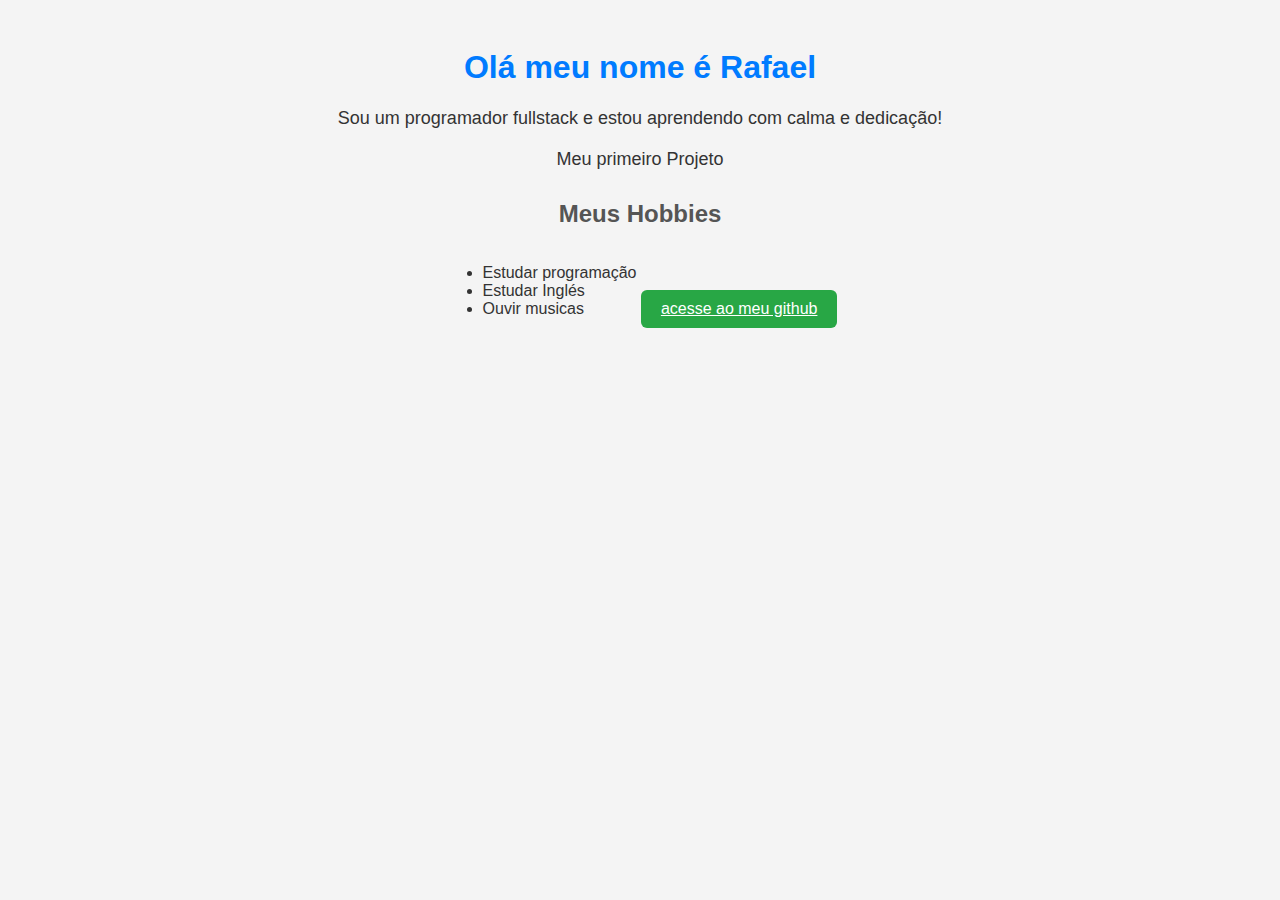
<file: index.html>
<!DOCTYPE html>
<html lang="en">
<head>
    <meta charset="UTF-8">
    <meta name="viewport" content="width=device-width, initial-scale=1.0">
    <title>Quem sou eu</title>
    <link rel="stylesheet" href="style.css">
</head>
<body>
    <h1>Olá meu nome é Rafael</h1>
    <p>Sou um programador fullstack e estou aprendendo com calma e dedicação!</p>
    <p>Meu primeiro Projeto</p>
    <h2>Meus Hobbies</h2>
    <ul>
        <li>Estudar programação</li>
        <li>Estudar Inglés</li>
        <li>Ouvir musicas</li>
    </ul>
    <a href="https://github.com/Rafael-dev7">acesse ao meu github</a>
</body>
</html>
</file>
<file: style.css>
body{
    background-color: #f4f4f4;
    font-family: Arial, Helvetica, sans-serif;
    color: #333;
    text-align: center;
    padding: 20px;
}

img{
    border-radius: 12px;
    margin: 10px 0;}

    h1{
        color: #007bff;
    }
    h2{
        color: #555;
        margin-top: 30px;
    }
    p{
        font-size: 18px;
        margin-bottom: 20px;
    }
    ul{
        list-style-type: disc;
        display: inline-block;
        text-align: left;
    }
    a{
        display: inline-block;
        background-color: #28a745;
        color: white;
        padding: 10px 20px;
        border-radius: 6px;
        margin-top: 20px;
    }
    a:hover{
        background-color: #218838;
 }
</file>
